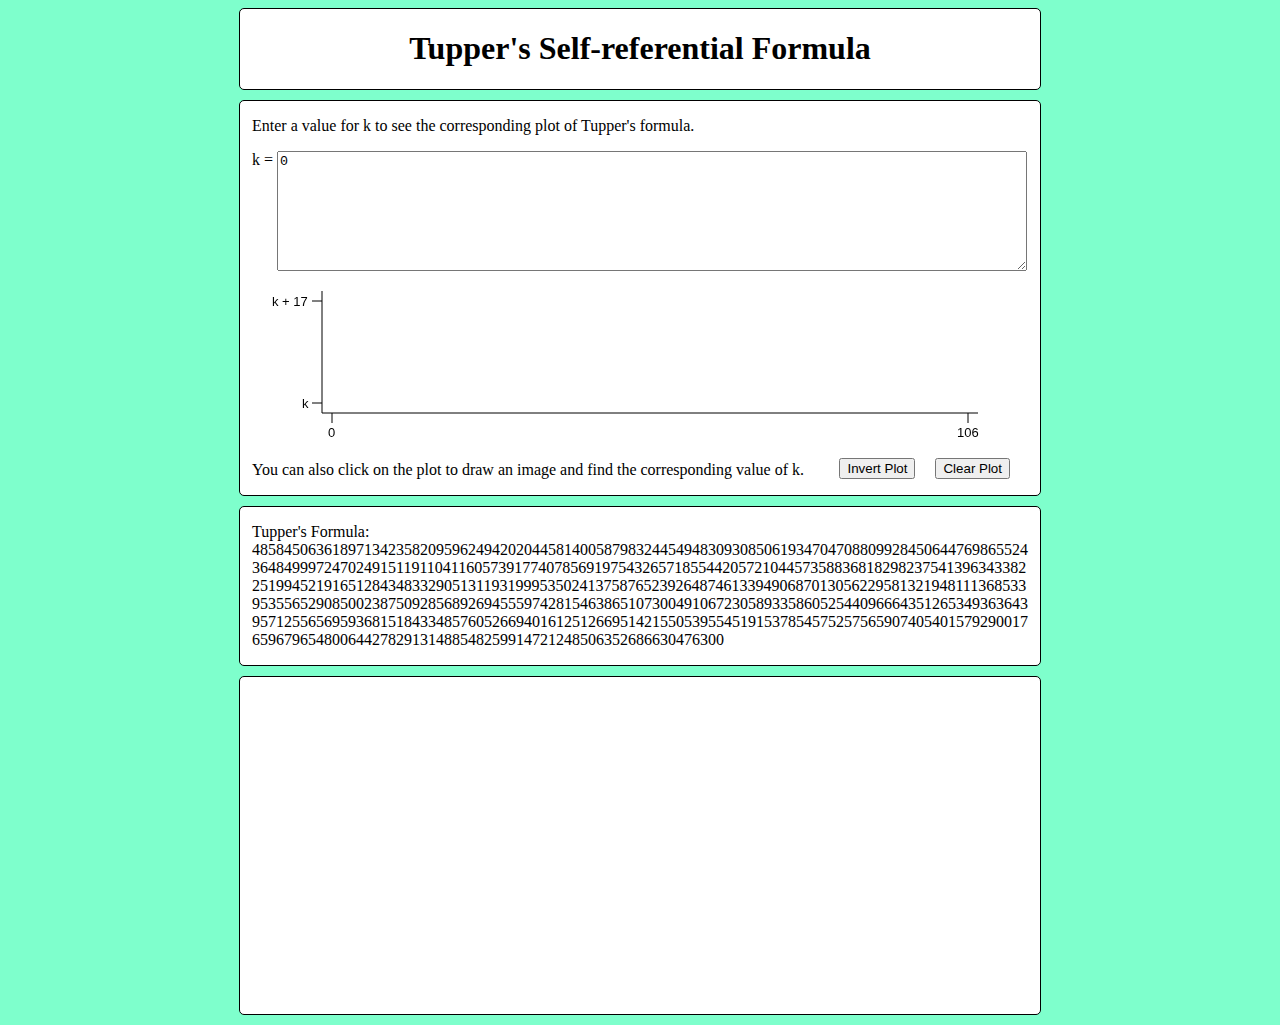
<file: index.html>
<html>
<head>
    <link rel="stylesheet" type="text/css" href="basic.css">
    <script type="text/javascript" src="BigInteger.js"></script>
    <script type="text/javascript" src="tupper.js"></script>
    <title>Tupper's Self-referential Formula</title>
</head>
<body>
    <div class="fullBox">
        <h1>Tupper's Self-referential Formula</h1>
    </div>
    <div class="fullBox">
        <p>Enter a value for k to see the corresponding plot of Tupper's formula.</p>
        <div style="margin-left:12px;">
            k = <textarea id="k" style="float:right; margin-right:25px; width:750px; height:120px;" oninput="updateGridFromTextArea()"></textarea>
        </div>
        <canvas id="plot" width="736" height="182">
            I'm sorry, this will only work in a browser which supports HTML5 canvas. Try updating your browser.
        </canvas>
        <input style="float:right; margin-right:30px; margin-top:5px;" type="button" onClick="clearGrid()" value="Clear Plot">
        <input style="float:right; margin-right:20px; margin-top:5px;" type="button" onClick="invertGrid()" value="Invert Plot">
        <p style="margin-top:8px;">You can also click on the plot to draw an image and find the corresponding value of k.</p>
    </div>
    <div class="fullBox" style="word-wrap: break-word;">
        <p>Tupper's Formula: [base64]</p>
    </div>
    <div class="fullBox">
        <iframe width="560" height="315" src="https://www.youtube.com/embed/_s5RFgd59ao?rel=0" frameborder="0" allowfullscreen></iframe>
    </div>
</body>
</html>
</file>
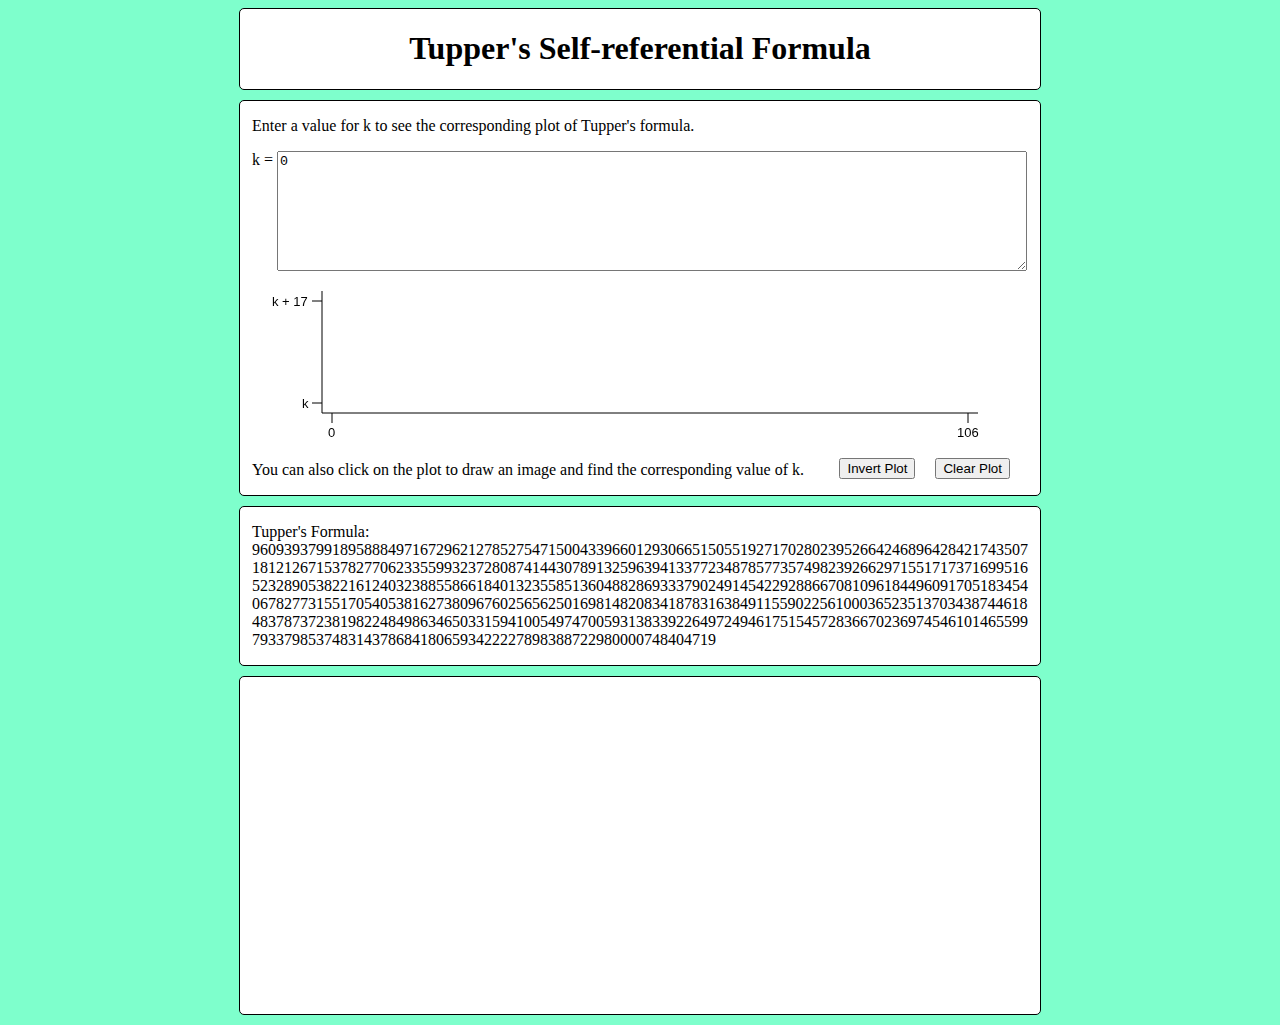
<file: tupper.html>
<html>
<head>
    <link rel="stylesheet" type="text/css" href="basic.css">
    <script type="text/javascript" src="BigInteger.js"></script>
    <script type="text/javascript" src="tupper.js"></script>
    <title>Tupper's Self-referential Formula</title>
</head>
<body>
    <div class="fullBox">
        <h1>Tupper's Self-referential Formula</h1>
    </div>
    <div class="fullBox">
        <p>Enter a value for k to see the corresponding plot of Tupper's formula.</p>
        <div style="margin-left:12px;">
            k = <textarea id="k" style="float:right; margin-right:25px; width:750px; height:120px;" oninput="updateGridFromTextArea()"></textarea>
        </div>
        <canvas id="plot" width="736" height="182">
            I'm sorry, this will only work in a browser which supports HTML5 canvas. Try updating your browser.
        </canvas>
        <input style="float:right; margin-right:30px; margin-top:5px;" type="button" onClick="clearGrid()" value="Clear Plot">
        <input style="float:right; margin-right:20px; margin-top:5px;" type="button" onClick="invertGrid()" value="Invert Plot">
        <p style="margin-top:8px;">You can also click on the plot to draw an image and find the corresponding value of k.</p>
    </div>
    <div class="fullBox" style="word-wrap: break-word;">
        <p>Tupper's Formula: [base64]</p>
    </div>
    <div class="fullBox">
        <iframe width="560" height="315" src="https://www.youtube.com/embed/_s5RFgd59ao?rel=0" frameborder="0" allowfullscreen></iframe>
    </div>
</body>
</html>
</file>
<file: basic.css>
body {
    background-color: #7EFFCC;
}

h1 {
    text-align: center;
}

a {
    text-decoration: none;
}

a:hover {
    text-decoration: underline;
}

div {
    /*These are used to center the default divs on the page.
    with width 800 px.*/
    margin-left: auto;
    margin-right: auto;
    width: 800px;

    /*Add a margin at the bottom to seperate the divs.*/
    margin-bottom: 10px;
}

iframe {
    display: block;

    /*Center in the screen*/
    margin-left: auto;
    margin-right: auto;
    margin-top: 10px;

    /*Add a bottom margin for neatness.*/
    margin-bottom: 12px;
}

canvas {
    display: block;
    margin-right: auto;
    margin-left: auto;
}

.fullBox {
    background:white;
    border-style:solid;
    border-width:1.5px;
    border-color: black;
    border-radius: 5px;
    -moz-border-radius: 5px;
}

.links a {
    border-style: solid;
    border-width: 1.5px;
    border-color: black;
    border-radius: 4px;
    -moz-border-radius: 4px;

    font-size: 16px;
    font-weight: 600;

    padding: 1.5px 12px;

    background-color: white;
    color: black;
}

.links a:hover{
    background-color: black;
    color:white;
}

p {
    margin-left: 12px;
    margin-right: 12px;
}
</file>
